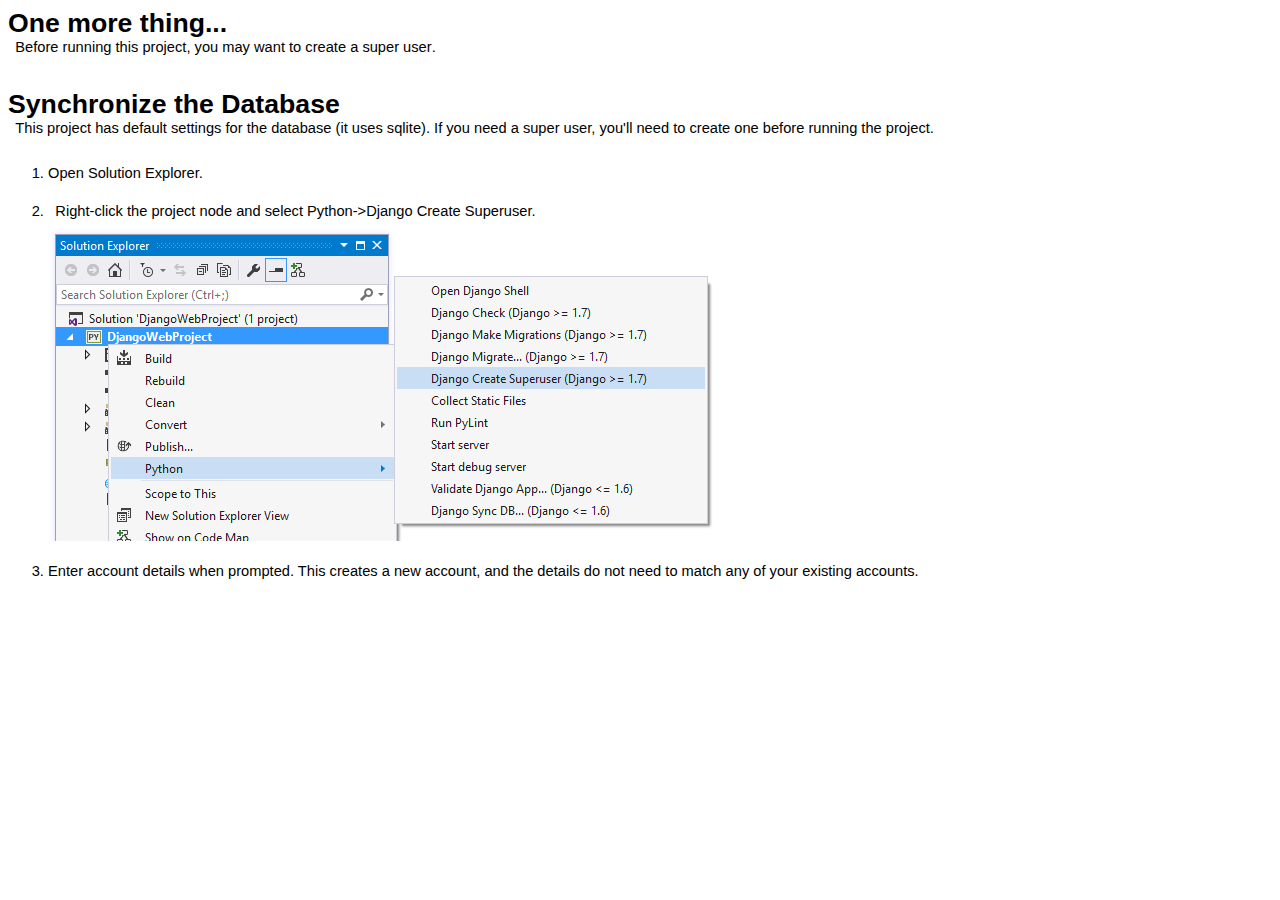
<file: EigenWebApp/EigenWebApp/readme.html>
<html xmlns="http://www.w3.org/1999/xhtml" lang="en">
<head>
    <meta charset="utf-8" />
    <title>Django Web App Configuration</title>
    <style type="text/css">body { font-family: 'Segoe UI', Arial, Helvetica, sans-serif; font-weight: 200; font-size: 11pt; } p, h1, h2 { margin: 0; padding: 0; } h1 { font-size: 20pt; font-weight: bold; padding-top: 1em; } h1.top { padding-top: 0em; } h2 { font-size: 16pt; font-weight: 300; padding-top: 0.5em; padding-left: 0em; } p { padding-left: 0.5em; padding-bottom: 0.5em; } p.hint { color: #666666; } code { font-family: Consolas, 'Lucida Console', monospace; } ol { margin-top: 0; padding-top: 0; } ol > li { padding-top: 1.5em; } li > img { vertical-align: middle; }</style>
</head>
<body>
    <h1 class="top">One more thing...</h1>
    <p>
        Before running this project, you may want to <strong>create a super user</strong>.
    </p>


    <h1>Synchronize the Database</h1>
    <p>
        This project has default settings for the database (it uses sqlite).
        If you need a super user, you'll need to create one before running the project.
    </p>

    <ol>
        <li>Open Solution Explorer.</li>
        <li>
            <p>Right-click the project node and select Python-&gt;Django Create Superuser.</p>
            <img src="[data-uri]" />
        </li>
        <li>
            Enter account details when prompted. This creates a new account, and
            the details do not need to match any of your existing accounts.
        </li>
    </ol>
</body>
</html>
</file>
